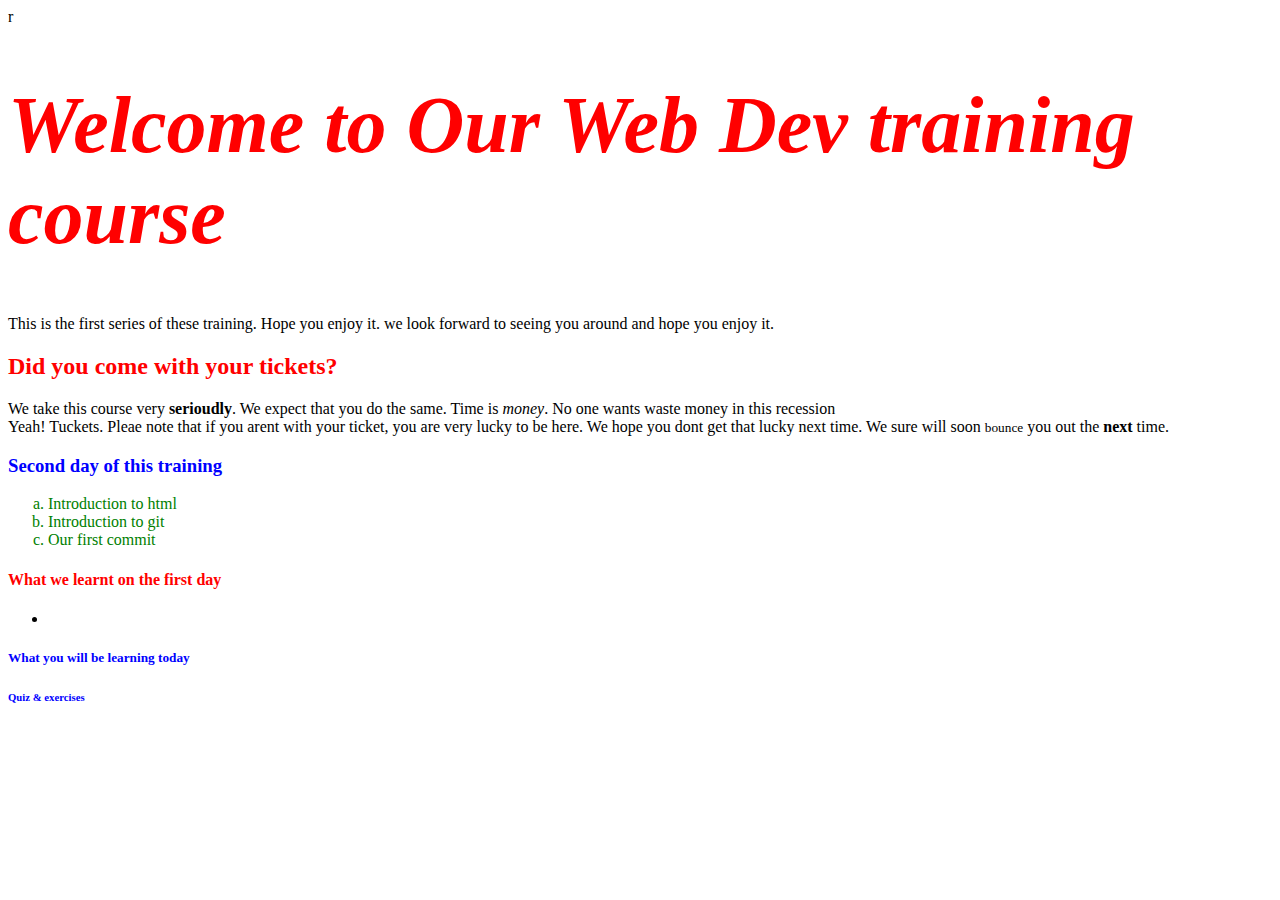
<file: index.html>
<!Doctype html>
<html>
<head>
	<meta chaset="utf-8">
	<meta name="viewport" content="width=device-width, initial-scale=1, maximum-scale=1, user-scale=4">
	<meta name="keyword" content="web, development, free, training, event, program, training in yaba">
	<title>Free web development training</title>
	<link rel="stylesheet" href="">
	<link rel="icon" type="image/x-icon" href="./images/favicon.JPG">r

	<style>
		.happy {
			color: green;
		}

		h1, h2, h4 {
			color: red;
		}

		h5, h6, h3 {
			color: blue;
		}

		#supercharged {
			font-size: 5em;
			font-style: italic;
		}
	</style>


</head>
<body>

	<h1 id="supercharged">Welcome to Our Web Dev training course</h1>
	<p>This is the first  series of these training. Hope you enjoy it. we look forward to seeing you around and hope you enjoy it.</p>
	<h2>Did you come with your tickets?</h2>
	<p>We take this course very <strong>serioudly</strong>. We expect that you do the same. Time is <em>money</em>. No one wants waste money in this recession
<br>Yeah! Tuckets. Pleae note that if you arent with your ticket, you are very lucky to be here. We hope you dont get that lucky next time.
	We sure will soon <small>bounce</small> you out the <b>next</b> time.
	</p>
	<h3>Second day of this training</h3>
		<ol type="a" class="happy">
			<li>Introduction to html</li>
			<li>Introduction to git</li>
			<li>Our first commit</li>
		</ol>
	<h4>What we learnt on the first day</h4>
		<ul>
			<li></li>
		</ul>
	<h5>What you will be learning today</h5>
	<h6>Quiz & exercises</h6>


	<!--
		css is cascading style sheet.
		text
			texr-align: centre, left, right.
			color: hex #ffffff, rgb(0,0,0, opacity=0-1)

		font 
			font-size
			font-weight
			font-family
			font-style

		Background
			background 
				background-image
				background-color
				background-position
				background-image-repeat
				background-image-url
				background-image-position, ...size

		color,
		height
		width,

	-->

</body>
</html>
</file>
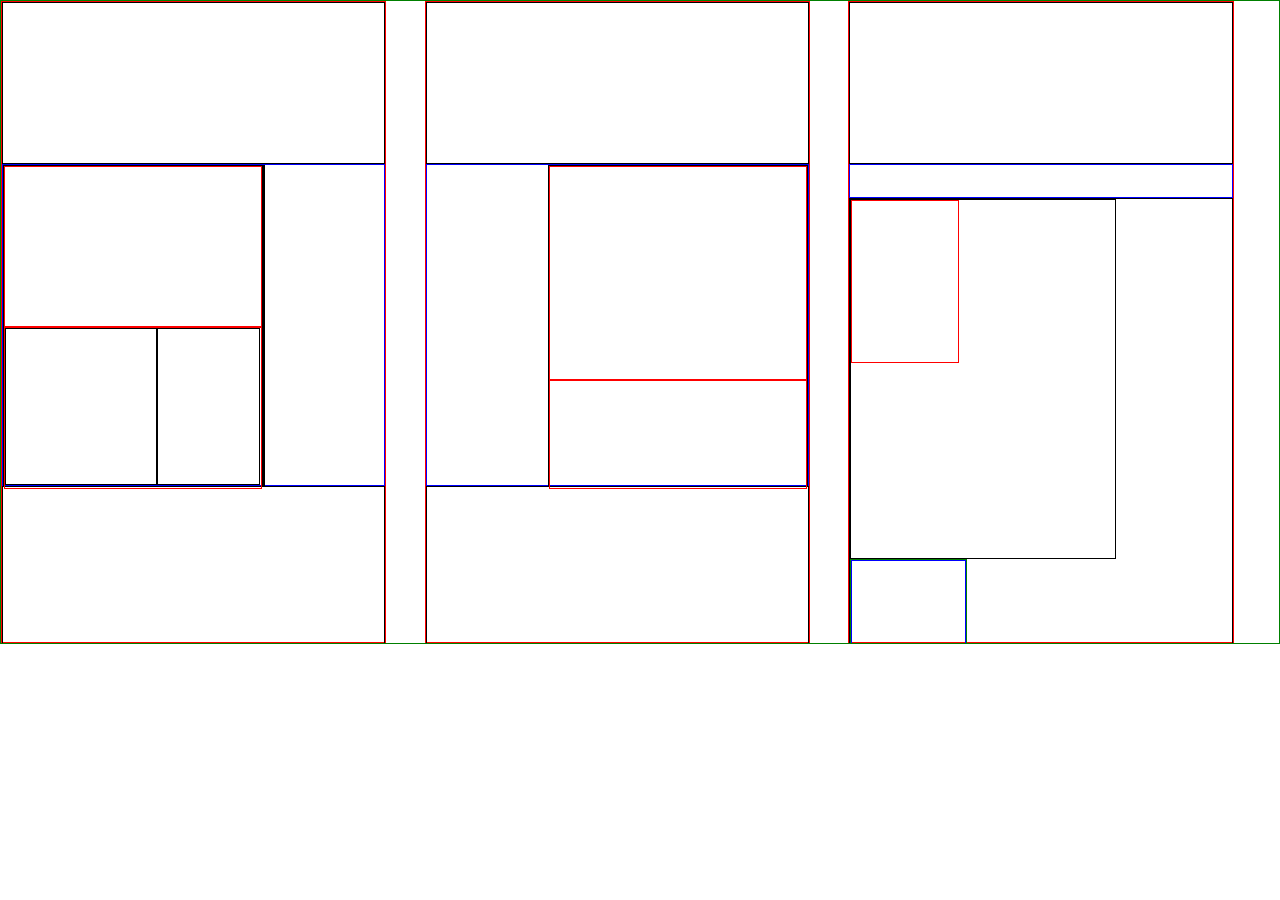
<file: completed assignment/index.html>
<!Doctype html>
<html>
  <head>
    <title>
        1st css assignment correction
    </title>
    <link href="css/style.css" rel="stylesheet" type="text/css"/>
  </head>
  <body>
            <div id="container">
                    <div class="col-one">
                        <div class="row1">
                        </div>
                        <div class="row2">
                            <div class="sub-col1 col2">
                                    <div class="sub-row1">

                                    </div>
                                    <div class="sub-row1">
                                          <div class="sub-row21">

                                          </div>
                                          <div class="sub-row22">

                                          </div>
                                    </div>

                            </div>
                            <div class="sub-col1 col">

                            </div>

                        </div>
                        <div class="row3">

                        </div>

                    </div>
                    <div class="col-one">
                      <div class="row1">

                      </div>
                      <div class="row2">
                          <div class="sub-col2 col2">
                               <div class="sub2-row1">
                                </div>
                                <div class="sub2-row2">
                                </div>
                          </div>
                      </div>
                      <div class="row3">

                      </div>

                    </div>
                    <div class="col-one" id="last">
                        <div class="row1">

                        </div>
                        <div class="row2">

                        </div>
                        <div class="row3">
                          <div class="sub1-col3">
                              <div class="sub-col1-col">
                              </div>
                          </div>
                          <div class="sub-col3">
                              <div class="sub-col-col1">
                              </div>
                              <div class="sub-col-col1">
                              </div>
                              <div class="sub-col-col1">
                              </div>
                          </div>

                        </div>
                    </div>
    </div>

  </body>

</html>
</file>
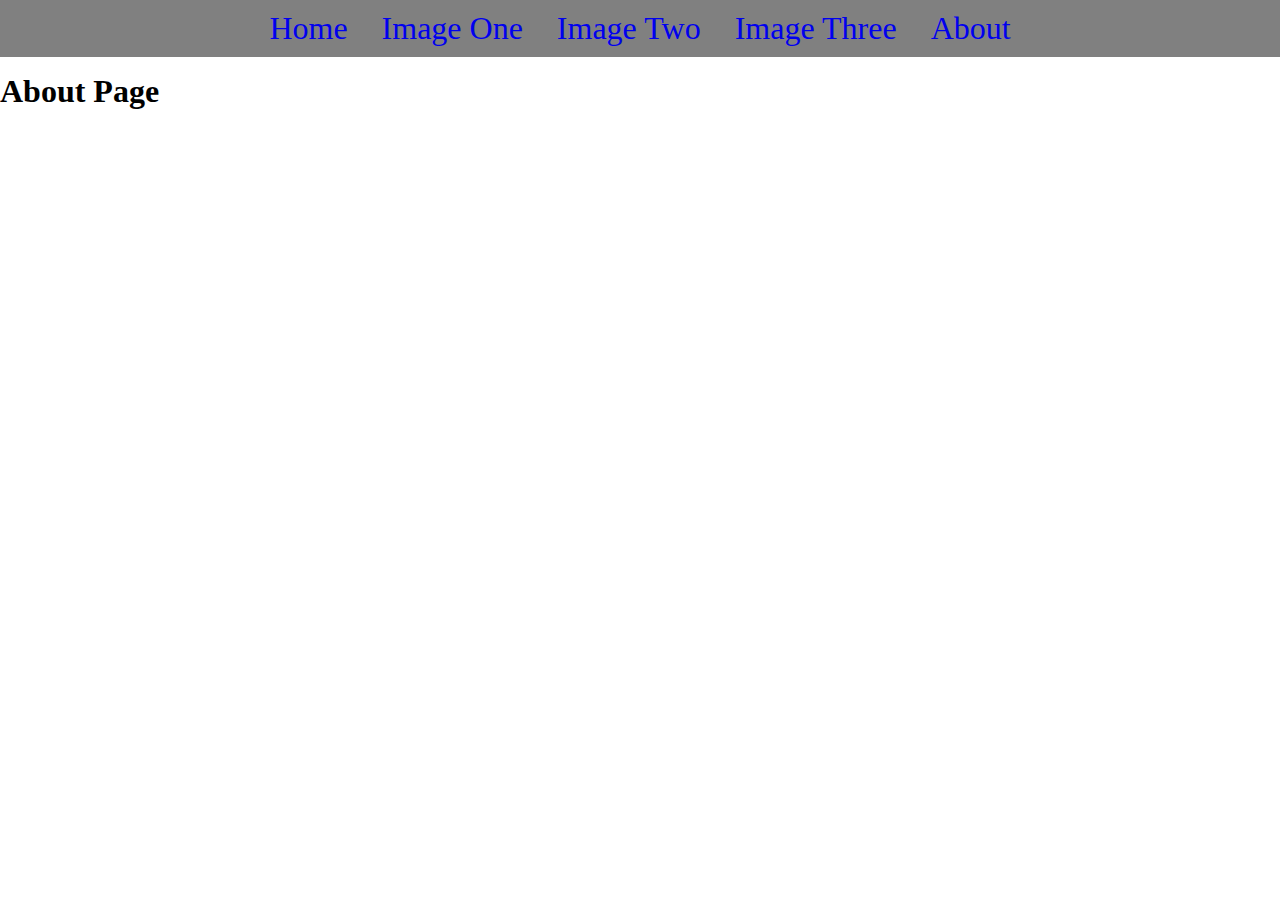
<file: Third Assignment/about.html>
<!Doctype html>
<html>
<head>
	<meta name="viewport" content="width=device-width, initial-scale=1.0">
	<title>About Page</title>
	<link href="css/style.css" rel="stylesheet" type="text/css"/>
</head>
<body>
	<ul class="nav-bar">
		<li><a href="ThirdAssignment.html">Home</a></li>
		<li><a href="first_image.html">Image One</a></li>
		<li><a href="second_page.html">Image Two</a></li>
		<li><a href="third_page.html">Image Three</a></li>
		<li><a href="about.html">About</a></li>
	</ul>

	<h1>About Page</h1>
</body>
</html>
</file>
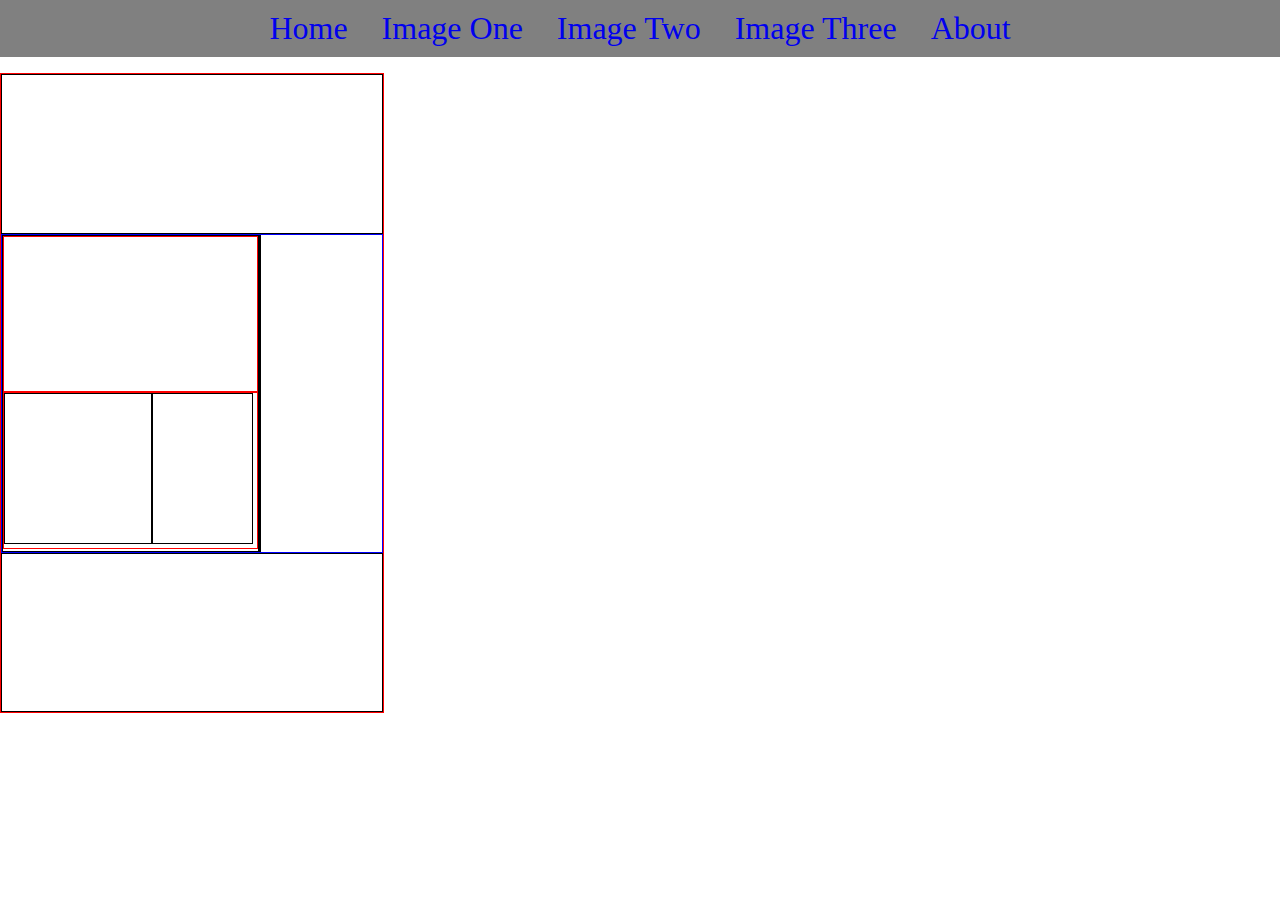
<file: Third Assignment/first_image.html>
<!Doctype html>
<html>
  <head>
<meta name="viewport" content="width=device-width, initial-scale=1.0">
    <title>
        First Page
    </title>
    <link href="css/style.css" rel="stylesheet" type="text/css"/>
  </head>
  <body>
  	<ul class="nav-bar">
		<li><a href="ThirdAssignment.html">Home</a></li>
		<li><a href="first_image.html">Image One</a></li>
		<li><a href="second_page.html">Image Two</a></li>
		<li><a href="third_page.html">Image Three</a></li>
		<li><a href="about.html">About</a></li>
	</ul>
   
        <div class="col-one">
            <div class="row1"></div>
            <div class="row2">
                <div class="sub-col1 col2">
                    <div class="sub-row1"></div>
                    <div class="sub-row1">
                          <div class="sub-row21"></div>
                          <div class="sub-row22"></div>
                    </div>
                </div>
                <div class="sub-col1 col"></div>
            </div>
            <div class="row3"></div>
        </div>
  </body>

</html>
</file>
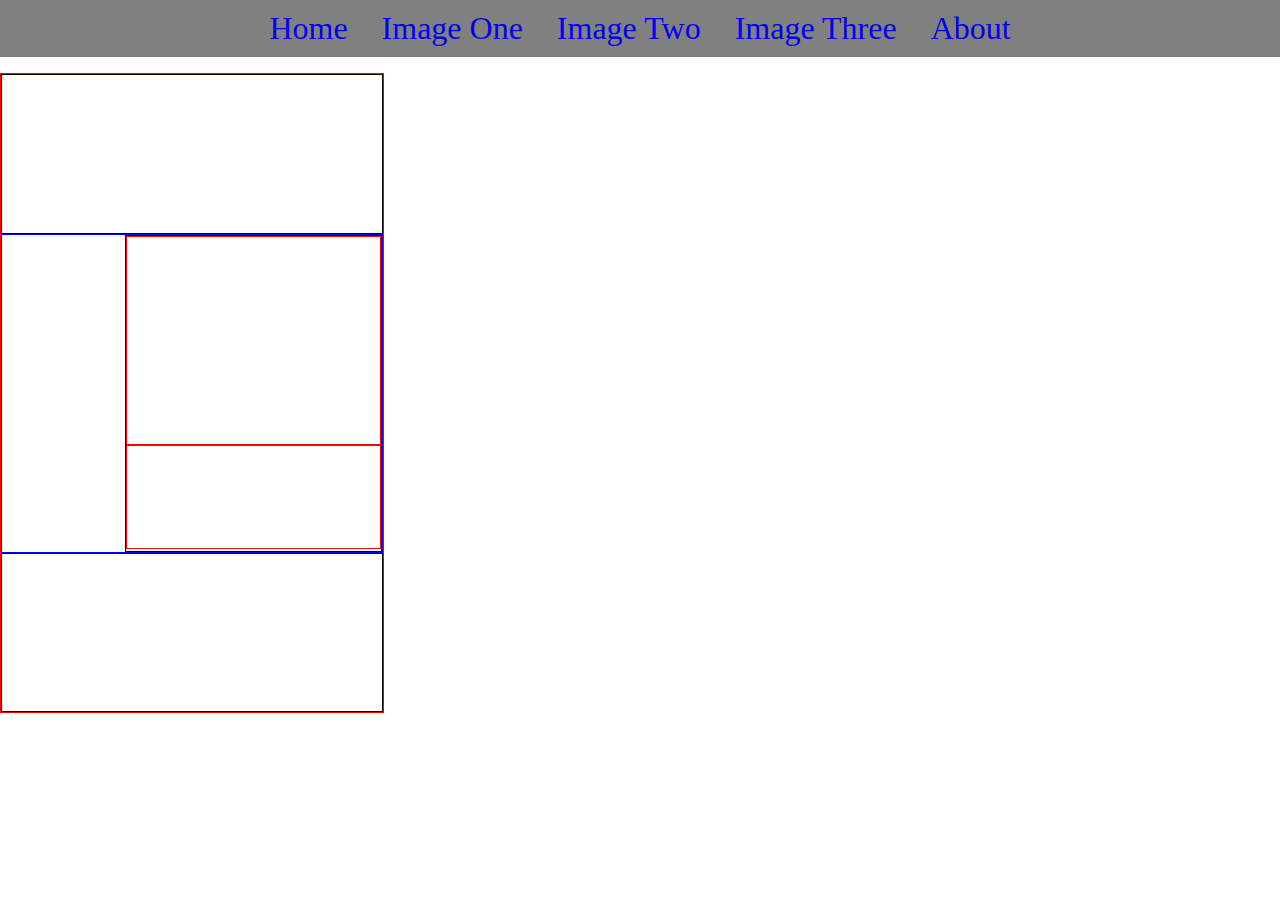
<file: Third Assignment/second_page.html>
<!Doctype html>
<html>
  <head>
    <meta name="viewport" content="width=device-width, initial-scale=1">
    <title>
        Second Page
    </title>
    <link href="css/style.css" rel="stylesheet" type="text/css"/>
  </head>
  <body>
    <ul class="nav-bar">
      <li><a href="ThirdAssignment.html">Home</a></li>
      <li><a href="first_image.html">Image One</a></li>
      <li><a href="second_page.html">Image Two</a></li>
      <li><a href="third_page.html">Image Three</a></li>
      <li><a href="about.html">About</a></li>
    </ul>
      <div class="col-one">
        <div class="row1">

        </div>
        <div class="row2">
            <div class="sub-col2 col2">
                 <div class="sub2-row1">
                  </div>
                  <div class="sub2-row2">
                  </div>
            </div>
        </div>
        <div class="row3">

        </div>

      </div>

  </body>

</html>
</file>
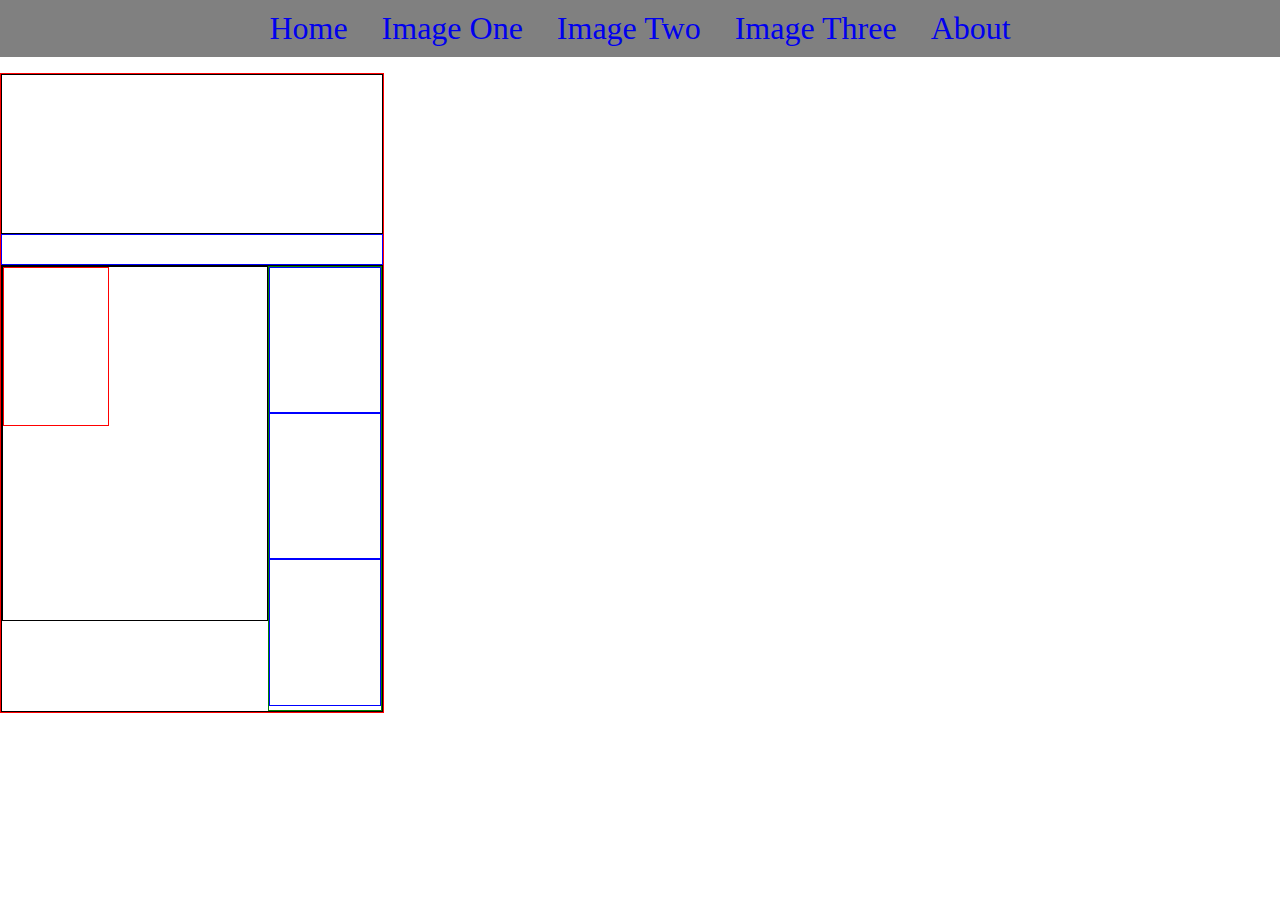
<file: Third Assignment/third_page.html>
<!Doctype html>
<html>
  <head>
   <meta name="viewport" content="width=device-width, initial-scale=1.0">
    <title>
        Third Page
    </title>
    <link href="css/style.css" rel="stylesheet" type="text/css"/>
  </head>
  <body>
    <ul class="nav-bar">
      <li><a href="ThirdAssignment.html">Home</a></li>
      <li><a href="first_image.html">Image One</a></li>
      <li><a href="second_page.html">Image Two</a></li>
      <li><a href="third_page.html">Image Three</a></li>
      <li><a href="about.html">About</a></li>
    </ul>
      <div class="col-one" id="last">
          <div class="row1">

          </div>
          <div class="row2">

          </div>
          <div class="row3">
            <div class="sub1-col3">
                <div class="sub-col1-col">
                </div>
            </div>
            <div class="sub-col3">
                <div class="sub-col-col1">
                </div>
                <div class="sub-col-col1">
                </div>
                <div class="sub-col-col1">
                </div>
            </div>

          </div>
      </div>

  </body>

</html>
</file>
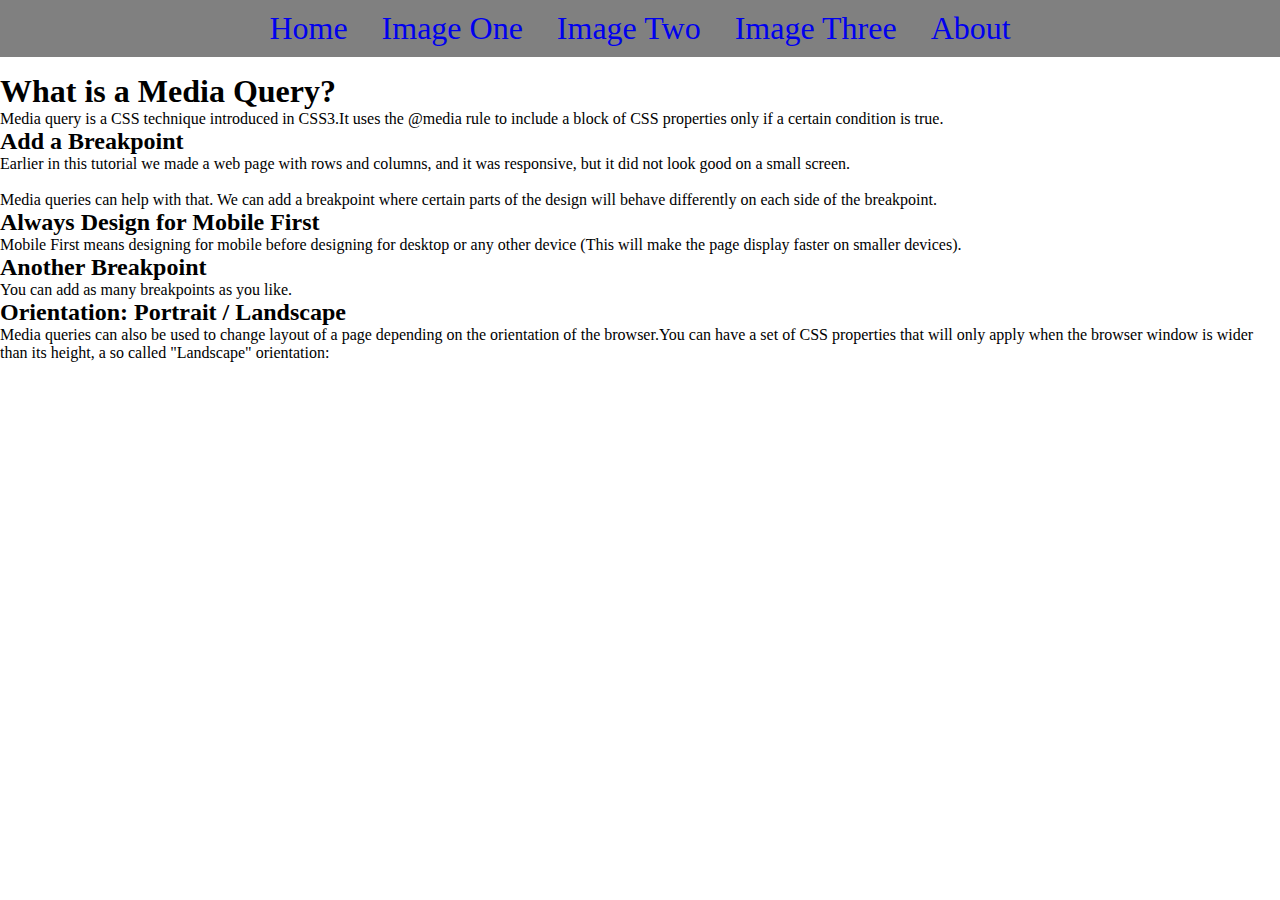
<file: Third Assignment/ThirdAssignment.html>
<html>
<head>
	<meta name="viewport" content="width=device-width, initial-scale=1.0">
	<title>Assignment Solution</title>
	<link href="css/style.css" rel="stylesheet" type="text/css"/>
</head>
<body>
		<ul class="nav-bar">
			<li><a href="ThirdAssignment.html">Home</a></li>
			<li><a href="first_image.html">Image One</a></li>
			<li><a href="second_page.html">Image Two</a></li>
			<li><a href="third_page.html">Image Three</a></li>
			<li><a href="about.html">About</a></li>
		</ul>
		
		<div class="content">
		<h1>What is a Media Query?</h1>

		<p>Media query is a CSS technique introduced in CSS3.It uses the @media rule to include a block of CSS properties only if a certain condition is true.</p>	

		<h2>Add a Breakpoint</h2>
		<p>Earlier in this tutorial we made a web page with rows and columns, and it was responsive, but it did not look good on a small screen.
			<br>
			<br>
		Media queries can help with that. We can add a breakpoint where certain parts of the design will behave differently on each side of the breakpoint.</p>

		<h2>Always Design for Mobile First</h2>
		<p>Mobile First means designing for mobile before designing for desktop or any other device (This will make the page display faster on smaller devices).</p>

		<h2>Another Breakpoint</h2>
		<p>You can add as many breakpoints as you like.</p>

		<h2>Orientation: Portrait / Landscape</h2>
		<p>Media queries can also be used to change layout of a page depending on the orientation of the browser.You can have a set of CSS properties that will only apply when the browser window is wider than its height, a so called "Landscape" orientation:
		</p>
		</div>

</body>
</html>
</file>
<file: completed assignment/css/style.css>
*{
  margin: 0px;
  padding: 0px;
}

div#container{
  border: 1px solid green; 
  overflow: auto;
}


div.col-one{
  border: 1px solid red; 
  height: 40em; 
  margin: 0 3% 0 0;
  float: left; 
  width:30%;
}


div.row1, div.row3{
  height: 25%; 
  border: 1px solid black;
}


div.row2{
  height: 50%; 
  border: 1px solid blue;
}


div#last div.row2{
  height: 5% !important;
}


div#last div.row3{
  height: 70% !important;
}


div.sub-col1{
  border: 1px solid black; 
  float:left;
  height:100%;
}


.col2{
  width:67.6%;
}


.col1{
  width:31.6%;
}


div.sub-row1{
  border: 1px solid red;
  height: 49.8%;

}


div.sub-row21,div.sub-row22{
  float:left;
  height: 97%;

}


div.sub-row21{
  width: 58.6%;
  border: 1px solid black;
}


div.sub-row22{
  width: 39.7%;
  border: 1px solid black;

}

div.sub-col2 {
    border: 1px solid black;
    float:right;
    height:100%;
}

div.sub2-row1{
  border: 1px solid red;
  height: 66.4%;
}

div.sub2-row2{
  border: 1px solid red;
  height: 33.2%;
}

div.sub-col3 {
    border: 1px solid black;
    float:right;
    height:100%;
}

div.sub-col-col1{
  border: 1px solid blue;
  height: 33%;
}



div.sub1-col3 {
    height: 79.8%; 
    width: 68.99%;
    border: 1px solid black;
    float: left;
}

div.sub-col3 {
  border: 1px solid green;
  height: 100%;
  width: 30%;
  float: left;
}

div.sub-col1-col {
  border: 1px solid red;
  height: 45%;
  width: 40%;
}
/*
  Testing the microphone :)
*/
</file>
<file: Third Assignment/css/style.css>
*{
  margin: 0px;
  padding: 0px;
  box-sizing: border-box;
}


div#container{
  border: 1px solid green; 
  overflow: auto;
}


div.col-one{
  border: 1px solid red; 
  height: 40em; 
  margin: 0 3% 0 0;
  float: left; 
  width:30%;
}


div.row1, div.row3{
  height: 25%; 
  border: 1px solid black;
}


div.row2{
  height: 50%; 
  border: 1px solid blue;
}


div#last div.row2{
  height: 5% !important;
}


div#last div.row3{
  height: 70% !important;
}


div.sub-col1{
  border: 1px solid black; 
  float:left;
  height:100%;
}


.col2{
  width:67.6%;
}


.col1{
  width:31.6%;
}


div.sub-row1{
  border: 1px solid red;
  height: 49.8%;

}


div.sub-row21,div.sub-row22{
  float:left;
  height: 97%;

}


div.sub-row21{
  width: 58.6%;
  border: 1px solid black;
}


div.sub-row22{
  width: 39.7%;
  border: 1px solid black;

}

div.sub-col2 {
    border: 1px solid black;
    float:right;
    height:100%;
}

div.sub2-row1{
  border: 1px solid red;
  height: 66.4%;
}

div.sub2-row2{
  border: 1px solid red;
  height: 33.2%;
}

div.sub-col3 {
    border: 1px solid black;
    float:right;
    height:100%;
}

div.sub-col-col1{
  border: 1px solid blue;
  height: 33%;
}



div.sub1-col3 {
    height: 79.8%; 
    width: 70% !important;
    border: 1px solid black;
    float: left;
}

div.sub-col3 {
  border: 1px solid green;
  height: 100%;
  width: 30% !important;
  float: left;
}

div.sub-col1-col {
  border: 1px solid red;
  height: 45%;
  width: 40%;
}

/*
  navigation starts here
*/

  ul.nav-bar{
      background-color: gray;
      padding: 10px;
      text-align: center;
      margin-bottom: 1em;
    }

    ul.nav-bar>li{
      display: inline;
      margin: 5px;
      padding: 10px;
      font-size: 2em;
    }

    ul.nav-bar>li>a{
      text-align: center;
      text-decoration: none;
    }

    li:hover{
      background-color: white;
    }
</file>
